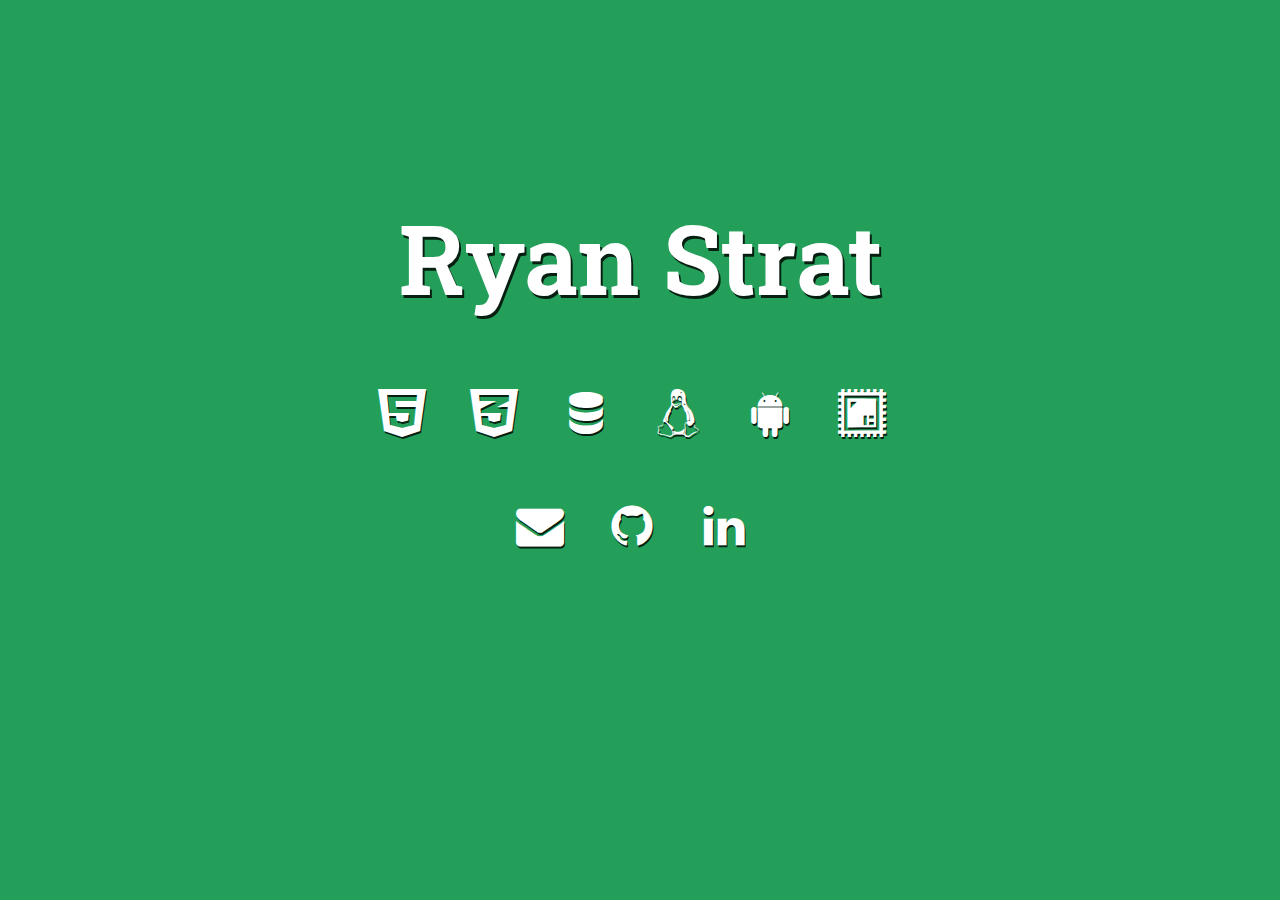
<file: index.html>
<!doctype html>
<html lang="en">
<head>
    <meta charset="utf-8">
    <meta name="viewport" content="width=device-width, initial-scale=1">
    
    <title>Ryan Strat</title>
    
    <meta name="description" content="Hardware and software engineer">
    <meta name="author" content="Ryan Strat">
    
    <link rel="stylesheet" type="text/css" href="ryan.css">
    <link rel="stylesheet" type="text/css" href="fonts.css">
    <link rel="stylesheet" type="text/css" href="http://fonts.googleapis.com/css?family=Roboto+Slab:700,400|Open+Sans:400,300">
    
    <!--[if lt IE 9]>
	<script src="http://html5shiv.googlecode.com/svn/trunk/html5.js"></script>
	<![endif]-->

    <script type="text/javascript">
    //Google Site Analytics
        var _gaq = _gaq || [];
        _gaq.push(['_setAccount', 'UA-47450960-1']);
        _gaq.push(['_setDomainName', 'str.at']);
        _gaq.push(['_trackPageview']);
        
        (function() {
        var ga = document.createElement('script'); ga.type = 'text/javascript'; ga.async = true;
        ga.src = ('https:' == document.location.protocol ? 'https://ssl' : 'http://www') + '.google-analytics.com/ga.js';
        var s = document.getElementsByTagName('script')[0]; s.parentNode.insertBefore(ga, s);
        })();
    </script>

</head>
<body>
    <div class="container">
        <h1 class="name">Ryan Strat</h1>
        <p class="tech">
            <div class="tooltip icons" title="HTML&nbsp;5">
                <i class="icon-html5"></i>
            </div>
            <div class="tooltip icons" title="CSS&nbsp;3">
                <i class="icon-css3"></i>
            </div>
            <div class="tooltip icons" title="Databases">
                <i class="icon-database"></i>
            </div>
            <div class="tooltip icons" title="Linux">
                <i class="icon-linux"></i>
            </div>
            <div class="tooltip icons" title="Android">
                <i class="icon-android"></i>
            </div>
            <div class="tooltip icons" title="Circuits">
                <i class="icon-circuit"></i>
            </div>
        </p>
        <p class="icons">
            <a class="tooltip" title="Email" href="mailto:&#114;&#121;&#97;&#110;&#115;&#116;&#114;&#97;&#116;&#64;&#103;&#97;&#116;&#101;&#99;&#104;&#46;&#101;&#100;&#117;"><i class="icon-email"></i></a>
            <a class="tooltip" title="Github" href="https://www.github.com/ryanstrat"><i class="icon-github"></i></a>
            <a class="tooltip" title="LinkedIn" href="http://www.linkedin.com/in/ryanstrat"><i class="icon-linkedin"></i></a>
        </p>
    </div>
</body>
</html>
</file>
<file: ryan.css>
a {
    color:inherit;
    text-decoration:none;
}

a:hover {

}

body {
    background-color: #239f59;
    font-family: "Open Sans", sans-serif;
    color: white; 
    -webkit-font-smoothing: antialiased;
}

.container {
	position: relative;
	top:50vh;
	max-width: 50rem;
	margin-top: -20rem;
	margin-left: auto;
	margin-right: auto;
	text-align: center;
}

.name {
	font-family: "Roboto Slab","Rockwell",sans-serif;
	font-weight: 700;
	font-size: 6rem;
	text-shadow: 2px 3px #061F11;
}

.icons {
	font-size: 3rem;
	letter-spacing: 1rem;
    line-height:em;
	text-shadow: 1px 2px #061F11;
}

.tooltip{
    line-height:normal;
    display: inline;
    position: relative;
}

.tooltip:hover:after{
    background: #061F11;
    border-radius: 3px;
    bottom: 63px;
    color: #fff;
    content: attr(title);
    font-size: 16px;
    letter-spacing: 0px;
    left: 5%;
    padding: 5px 15px;
    position: absolute;
    z-index: 98;
    /*width: 220px;*/
}

.tooltip:hover:before{
    border: solid;
    border-color: #061F11 transparent;
    border-width: 6px 6px 0 6px;
    bottom: 57px;
    content: "";
    left: 20%;
    position: absolute;
    z-index: 99;
}
.tech {
    line-height:50rem;
}
</file>
<file: fonts.css>
@charset "UTF-8";

@font-face {
  font-family: "ryanstrat";
  src:url("fonts/ryanstrat.eot");
  src:url("fonts/ryanstrat.eot?#iefix") format("embedded-opentype"),
    url("fonts/ryanstrat.woff") format("woff"),
    url("fonts/ryanstrat.ttf") format("truetype"),
    url("fonts/ryanstrat.svg#ryanstrat") format("svg");
  font-weight: normal;
  font-style: normal;

}

[data-icon]:before {
  font-family: "ryanstrat" !important;
  content: attr(data-icon);
  font-style: normal !important;
  font-weight: normal !important;
  font-variant: normal !important;
  text-transform: none !important;
  speak: none;
  line-height: 1;
  -webkit-font-smoothing: antialiased;
  -moz-osx-font-smoothing: grayscale;
}

[class^="icon-"]:before,
[class*=" icon-"]:before {
  font-family: "ryanstrat" !important;
  font-style: normal !important;
  font-weight: normal !important;
  font-variant: normal !important;
  text-transform: none !important;
  speak: none;
  line-height: 1;
  -webkit-font-smoothing: antialiased;
  -moz-osx-font-smoothing: grayscale;
}

.icon-email:before {
  content: "e";
}
.icon-twitter:before {
  content: "t";
}
.icon-github:before {
  content: "G";
}
.icon-linkedin:before {
  content: "L";
}
.icon-apple:before {
  content: "i";
}
.icon-android:before {
  content: "a";
}
.icon-linux:before {
  content: "l";
}
.icon-windows:before {
  content: "w";
}
.icon-rss:before {
  content: "r";
}
.icon-dropbox:before {
  content: "D";
}
.icon-youtube:before {
  content: "y";
}
.icon-fontawesome-webfont-10:before {
  content: "j";
}
.icon-gplus:before {
  content: "g";
}
.icon-nodejs:before {
  content: "n";
}
.icon-angularjs:before {
  content: "A";
}
.icon-database:before {
  content: "d";
}
.icon-html5:before {
  content: "5";
}
.icon-css3:before {
  content: "3";
}
.icon-arrow-down:before {
  content: "W";
}
.icon-arrow-1-up:before {
  content: "b";
}
.icon-fontawesome-webfont:before {
  content: "b";
}
.icon-circuit:before {
  content: "n";
}
.icon-circuit:before {
  content: "b";
}
.icon-circuit:before {
  content: "b";
}
.icon-nodejs-black:before {
  content: "b";
}
.icon-circuit:before {
  content: "c";
}
.icon-arrow-up:before {
  content: "u";
}
</file>
